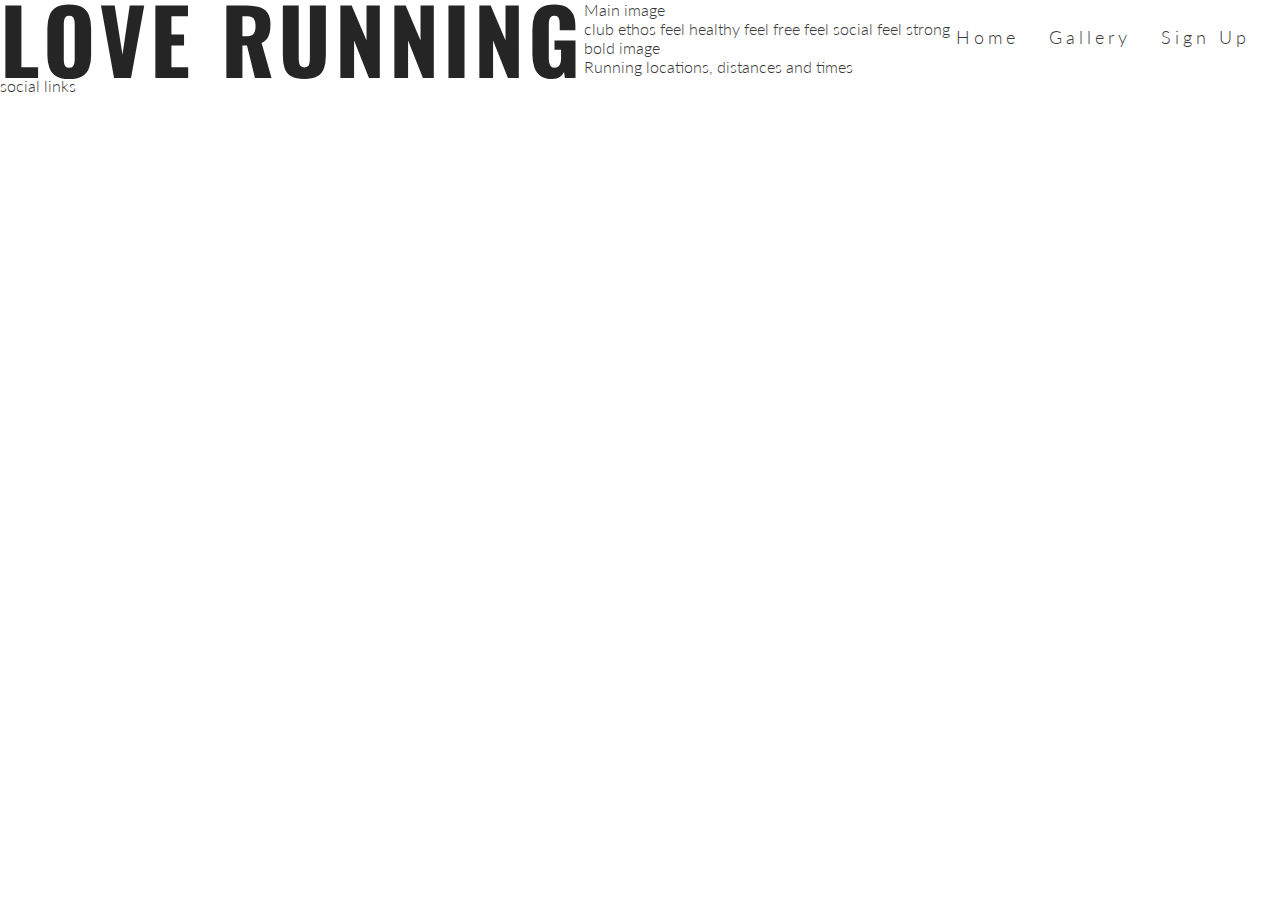
<file: index.html>
<!DOCTYPE html>
<html lang="en">

<head>
    <meta charset="UTF-8">
    <meta http-equiv="X-UA-Compatible" content="IE=edge">
    <meta name="viewport" content="width=device-width, initial-scale=1.0">
    <meta name="description" content="Love Running Club for runners in Dublin, Ireland">
    <meta name="keywords" content="love running, running club, ireland, dublin">
    <link rel="stylesheet" href="assets/css/style.css">
    <!-- Font Awesome icon link -->
    <link rel="stylesheet" href="https://cdnjs.cloudflare.com/ajax/libs/font-awesome/4.7.0/css/font-awesome.min.css">
    <title>Love Running</title>
</head>

<body>
    <header>
        <a  id="logo" href="index.html">
            <h1>Love Running</h1>
        </a>
        <nav id="menu">
            <ul>
                <li>
                        <a href="index.html">Sign Up</a>
                </li>
                <li>
                    <a href="gallery.html">Gallery</a>
                </li>
                <li>
                    <a href="index.html" class="active">Home</a>
                </li>
            </ul>
        </nav>
    </header>
    <section>
        Main image
    </section>
    <section>
        club ethos
        feel healthy
        feel free
        feel social
        feel strong
        bold image
    </section>
    <section>
        Running locations, distances and times
    </section>
    <footer>
        social links
    </footer>
</body>

</html>
</file>
<file: assets/css/style.css>
@import url('https://fonts.googleapis.com/css2?family=Lato:wght@300&family=Oswald:wght@300&display=swap');

*{
    margin: 0;
    padding: 0;
    border: none;
}
body {
    font-family: 'Lato', 'Oswald', sans-serif;
    font-weight: 300;
    color: #3a3a3a;
}

/*Headings and Logo*/
h1, h2 {
    font-family: 'Oswald', sans-serif;
    text-transform: uppercase;
    letter-spacing: 4px;
    color: #252525;
}

#logo {
    float: left;
    font-size: 280%;
}

#menu, #logo {
    line-height: 75px;
}

#menu {
    font-size: 110%;
    letter-spacing: 4px;
}
#menu li {
    float: right;
    list-style-type: none;
    margin-right: 30px;
}

#menu a, #logo {
    text-decoration: none;
    color: inherit;
}

#menu a:hover {
    border-bottom: 1px solid #3a3a3a;
}
</file>
